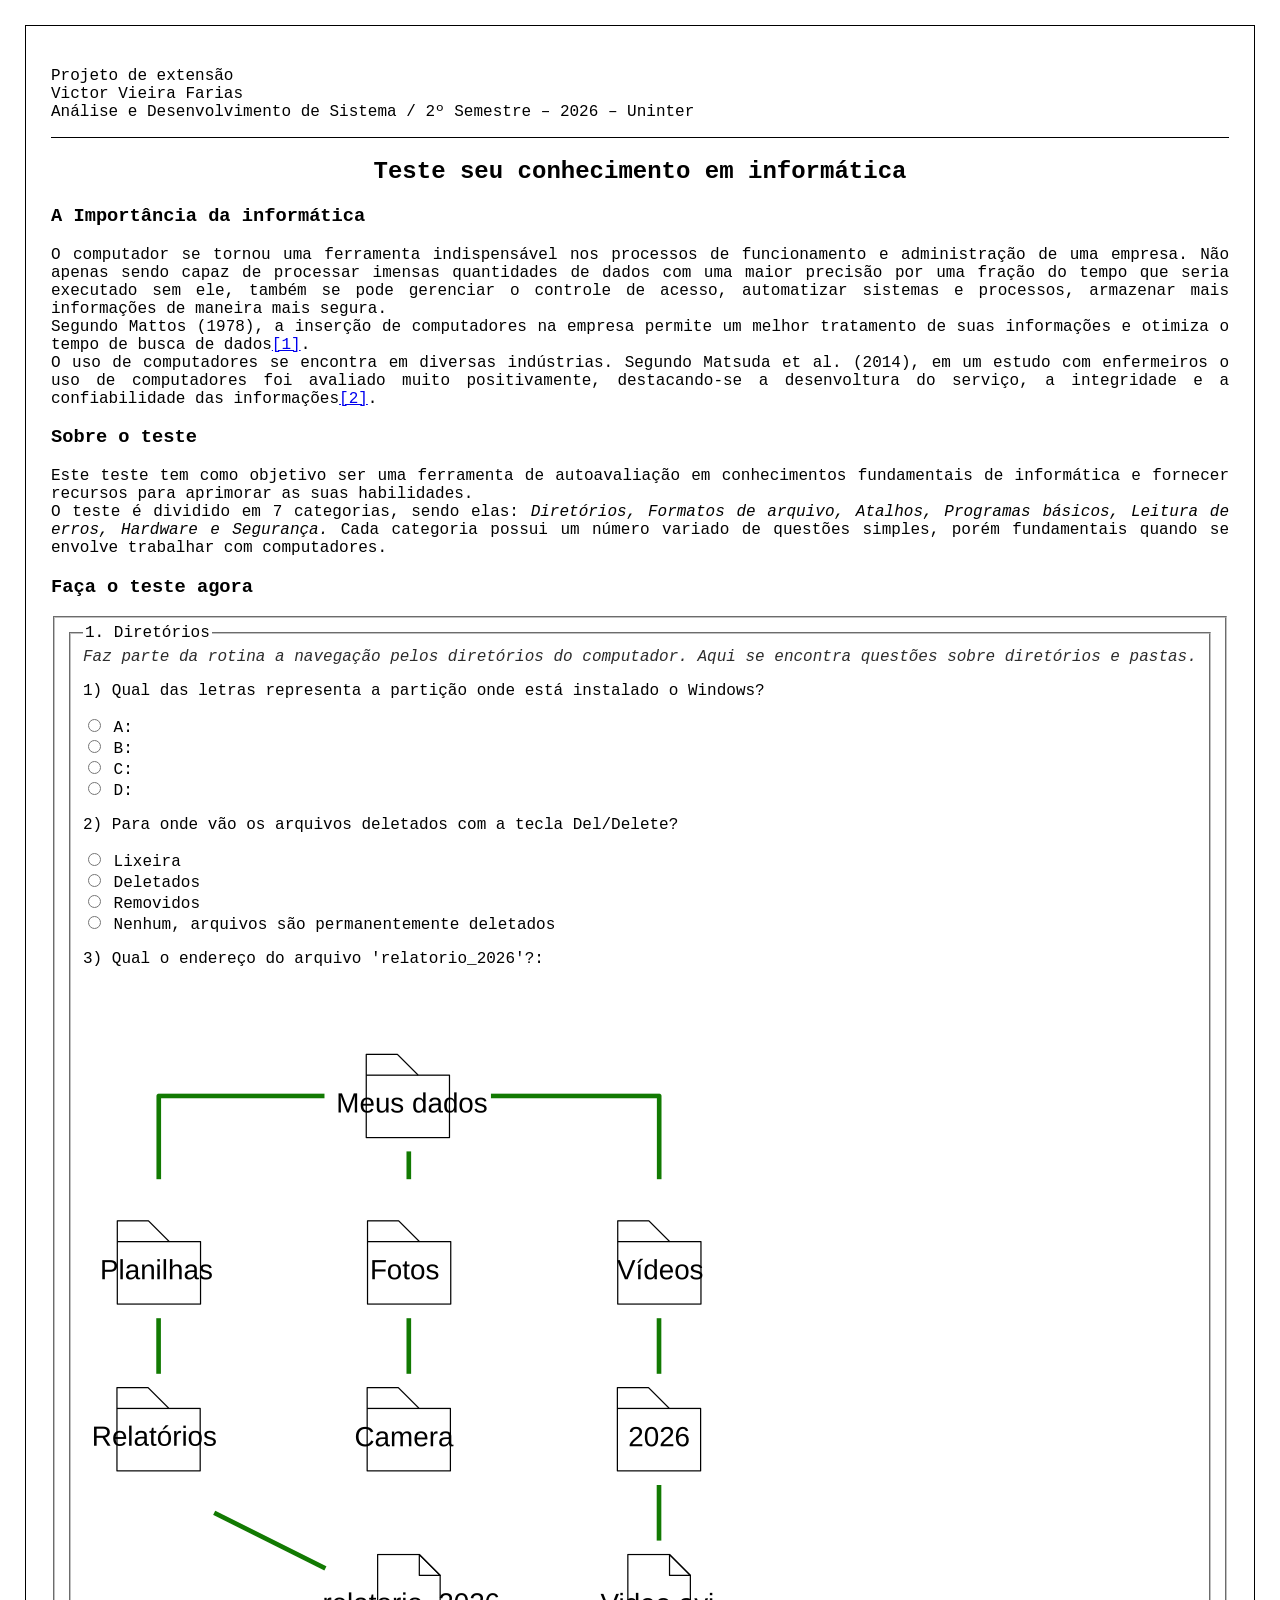
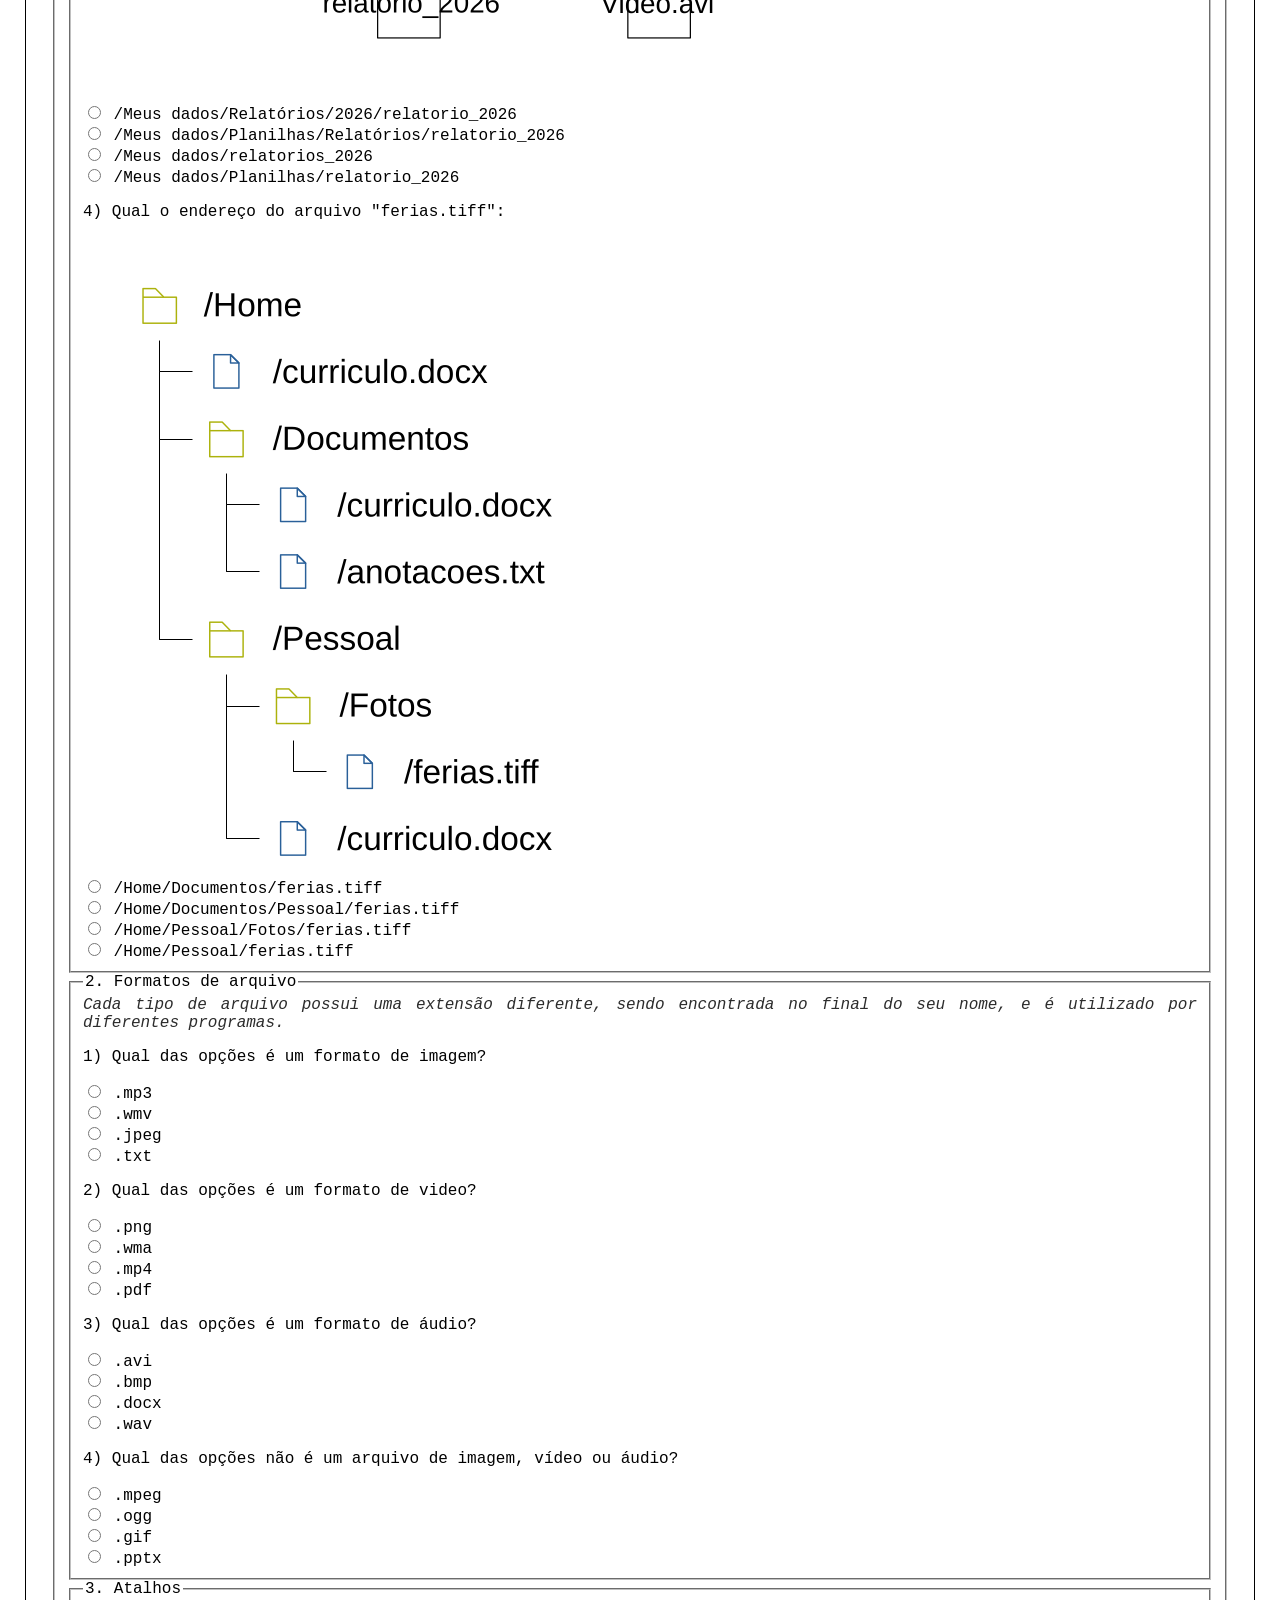
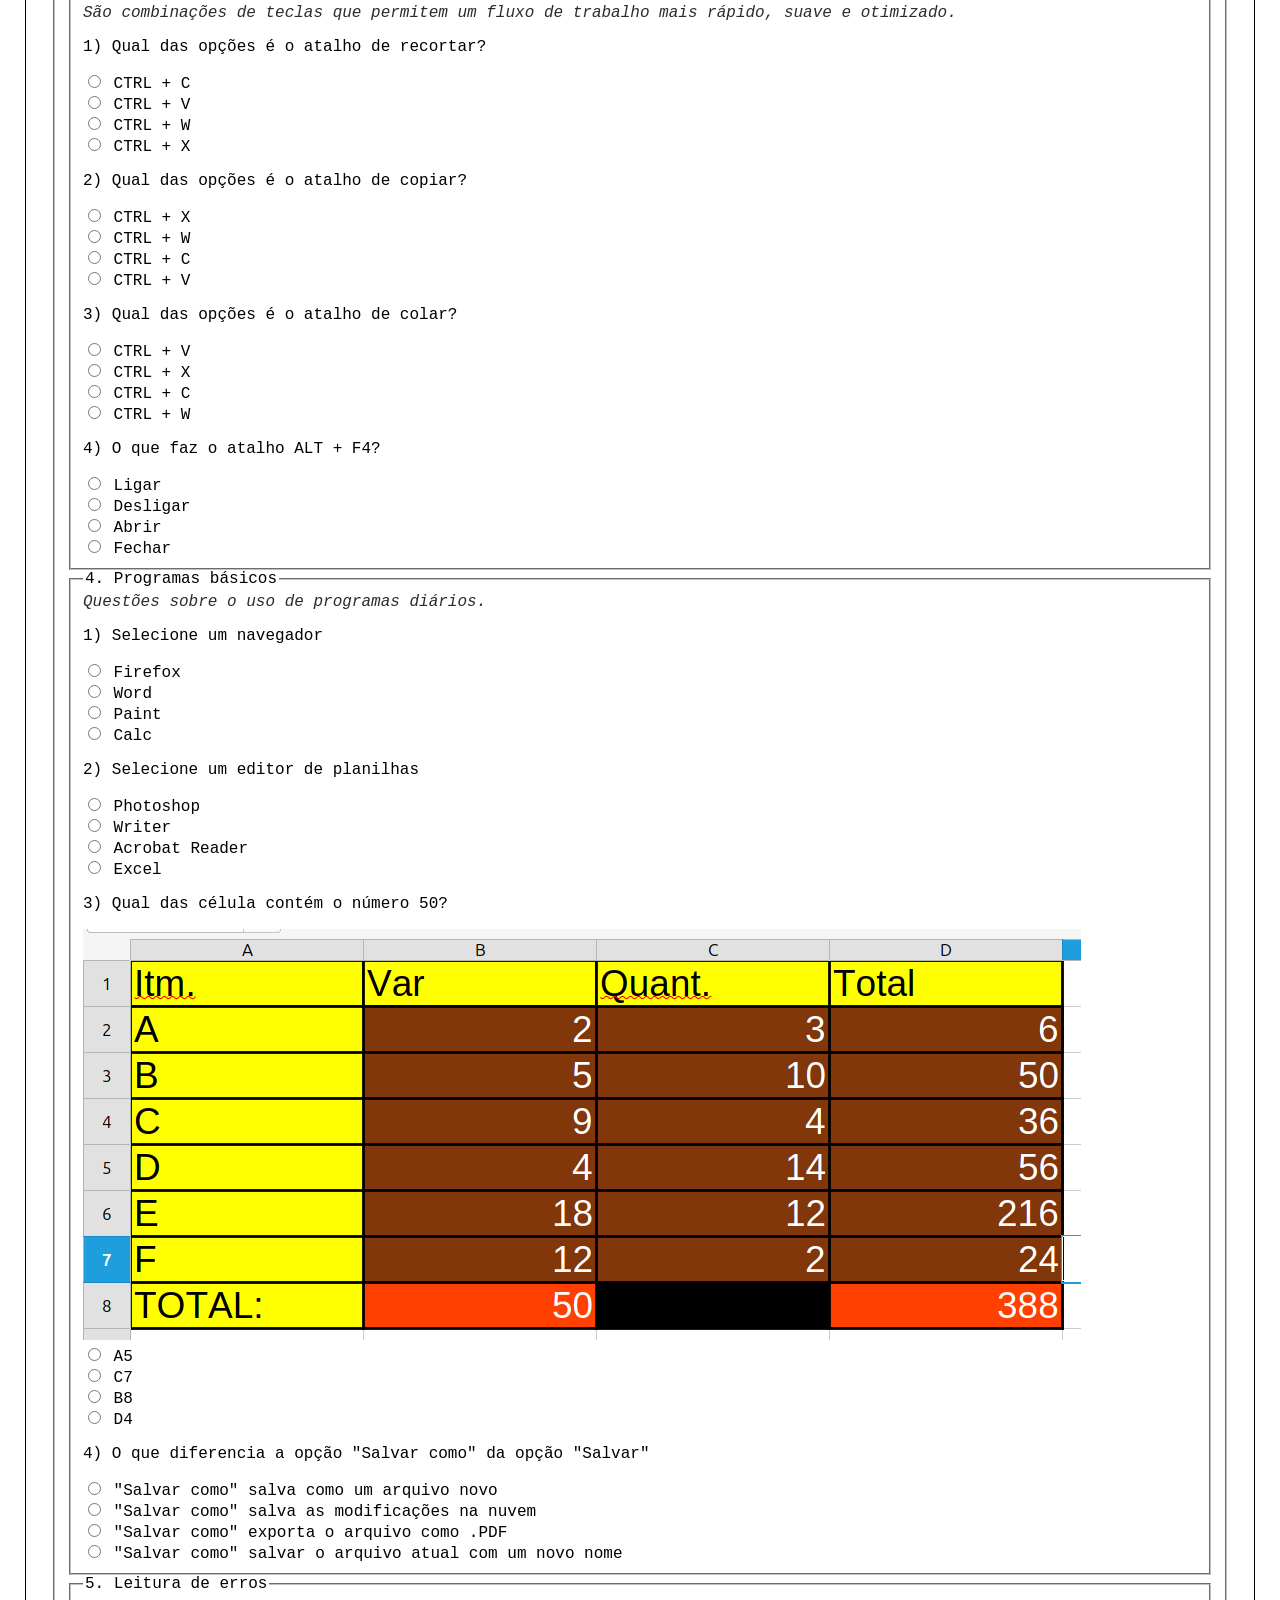
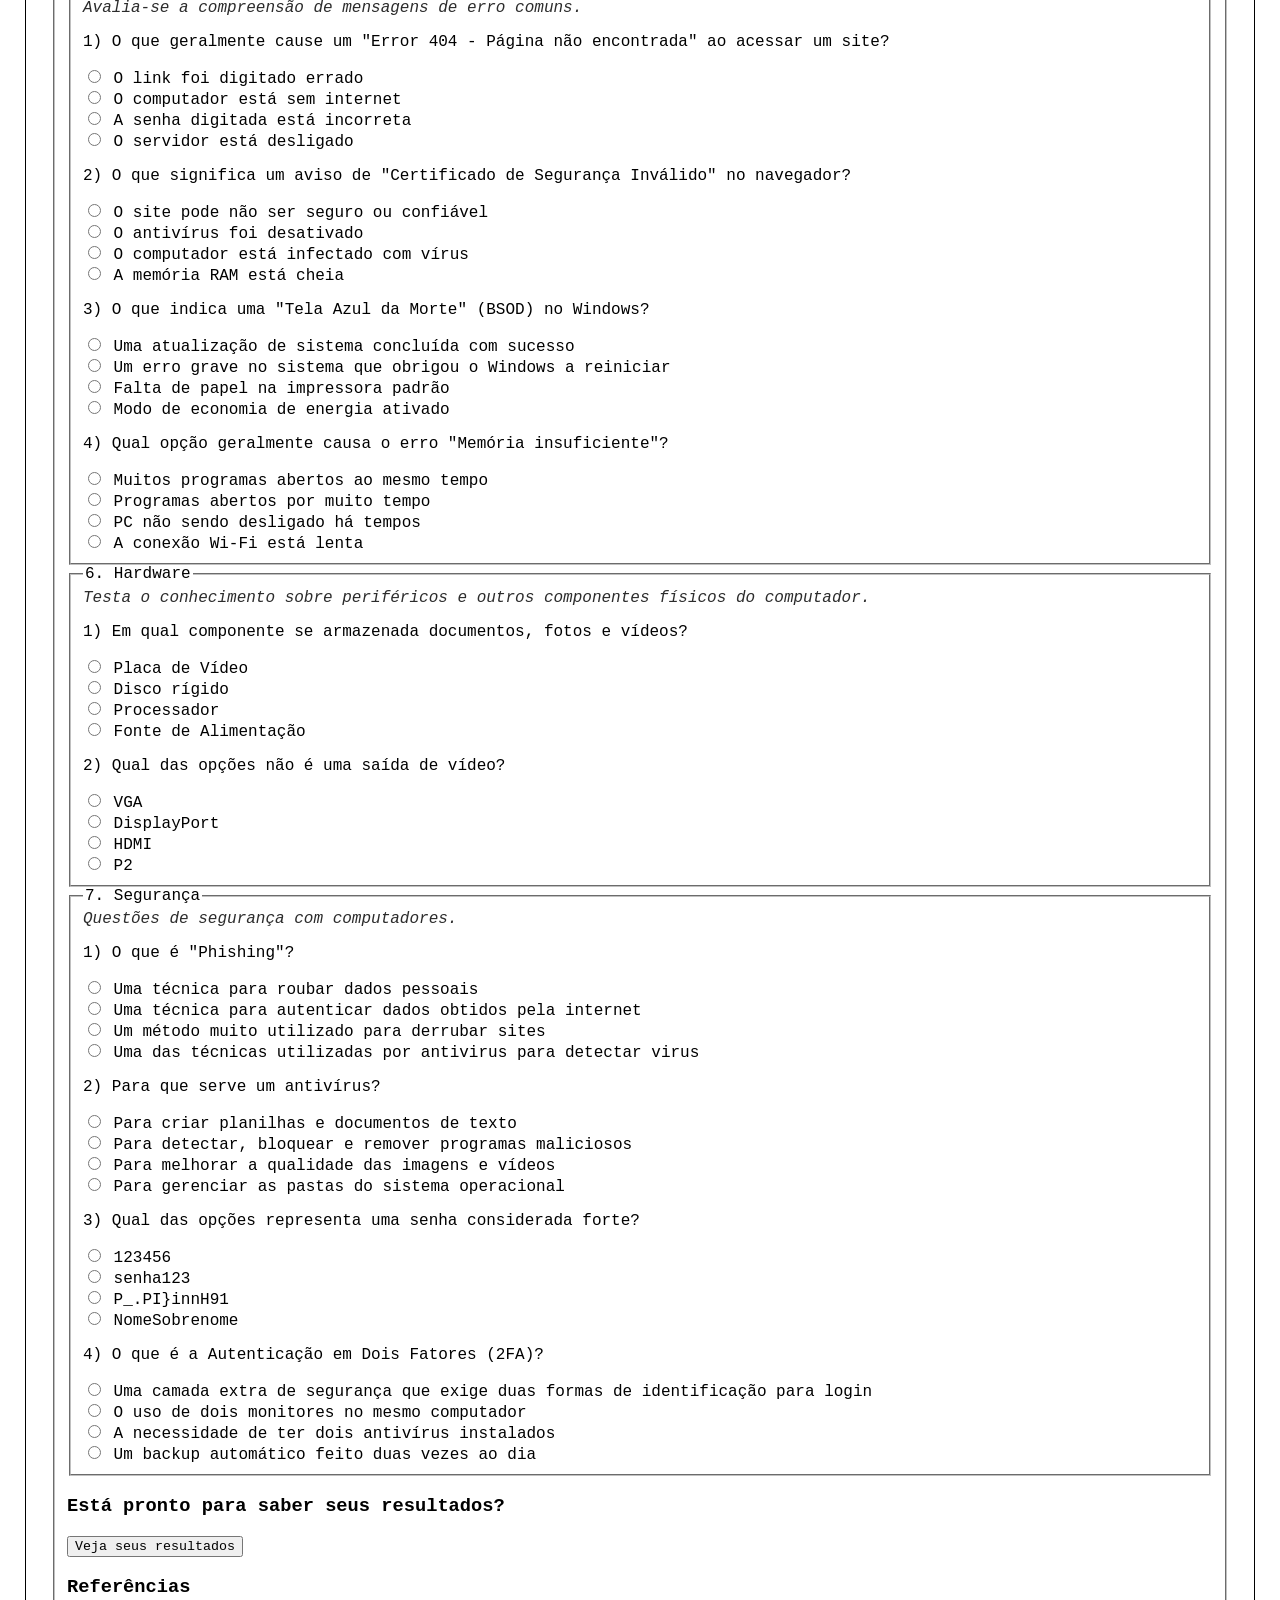
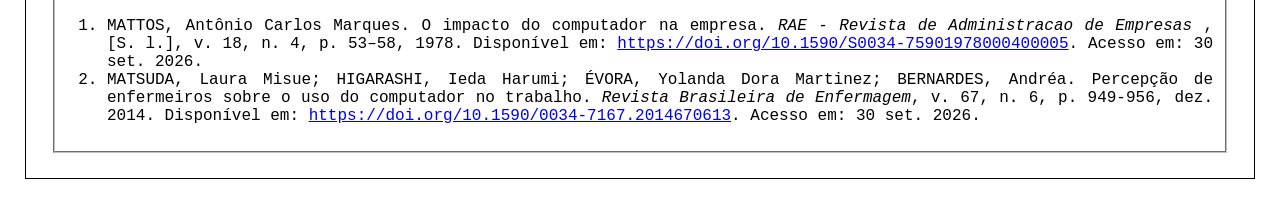
<file: index.html>
<!DOCTYPE html>
<html lang="en">
<head>
    <meta charset="UTF-8">
    <meta name="viewport" content="width=device-width, initial-scale=1.0">
    <title>Projeto de extensão - Teste de informática</title>
    <link rel="stylesheet" href="style.css">

    <script src="script.js" defer></script>
</head>
<body>

    <!--Cabeçalho-->
    <header>
        <p>
        Projeto de extensão<br>
        Victor Vieira Farias<br>
        Análise e Desenvolvimento de Sistema / 2º Semestre – 2026 – Uninter
        </p>
    </header>
    
    <!--Titulo-->
    <title></title>
    <h2>Teste seu conhecimento em informática</h2>
    
    <!--Desenvolvimento - Importância da informática-->
    <h3>A Importância da informática</h3>
    <p>
        O computador se tornou uma ferramenta indispensável nos processos de funcionamento e administração de uma empresa. Não apenas sendo capaz de processar imensas quantidades de dados com uma maior precisão por uma fração do tempo que seria executado sem ele, também se pode gerenciar o controle de acesso, automatizar sistemas e processos, armazenar mais informações de maneira mais segura. 
        <br>Segundo Mattos (1978), a inserção de computadores na empresa permite um melhor tratamento de suas informações e otimiza o tempo de busca de dados<a href="#ref1">[1]</a>. 
        <br>O uso de computadores se encontra em diversas indústrias. Segundo Matsuda et al. (2014), em um estudo com enfermeiros o uso de computadores foi avaliado muito positivamente, destacando-se a desenvoltura do serviço, a integridade e a confiabilidade das informações<a href="#ref2">[2]</a>.
    </p>

    <!--Desenvolvimento - Sobre o teste-->
    <h3>Sobre o teste</h3>
    <p>
        Este teste tem como objetivo ser uma ferramenta de autoavaliação em conhecimentos fundamentais de informática e fornecer recursos para aprimorar as suas habilidades.
		<br>O teste é dividido em 7 categorias, sendo elas: <em>Diretórios, Formatos de arquivo, Atalhos, Programas básicos, Leitura de erros, Hardware e Segurança.</em> Cada categoria possui um número variado de questões simples, porém fundamentais quando se envolve trabalhar com computadores.
    </p>


    <!--Introdução teste-->
    <H3>Faça o teste agora</H3>



    <!--Formulário-->
    <form action="" id="formulario">
    <fieldset class="main-field">

        <fieldset><!--Diretrios-->
            
            <legend>1. Diretórios</legend>
            <span>Faz parte da rotina a navegação pelos diretórios do computador. Aqui se encontra questões sobre diretórios e pastas.</span>
            <div class="questao" id="q1_1">
                <p>1) Qual das letras representa a partição onde está instalado o Windows?</p>
                <div class="alternativas">
                    <input type="radio" name="q1_1" value="q1_1_1">
                    <label for="q1_1">A:</label><br>
                    <input type="radio" name="q1_1" value="q1_1_2">
                    <label for="q1_1">B:</label><br>
                    <input type="radio" name="q1_1" value="q1_1_3">
                    <label for="q1_1">C:</label><br>
                    <input type="radio" name="q1_1" value="q1_1_4">
                    <label for="q1_1">D:</label><br>
                </div>
                
            </div>

            <div class="questao" id="q1_2">
                <p>2) Para onde vão os arquivos deletados com a tecla Del/Delete?</p>
                <div class="alternativas">
                                        <input type="radio" name="q1_2" value="q1_2_1">
                    <label for="q1_2">Lixeira</label><br>
                    <input type="radio" name="q1_2" value="q1_2_2">
                    <label for="q1_2">Deletados</label><br>
                    <input type="radio" name="q1_2" value="q1_2_3">
                    <label for="q1_2">Removidos</label><br>
                    <input type="radio" name="q1_2" value="q1_2_4">
                    <label for="q1_2">Nenhum, arquivos são permanentemente deletados</label>

                </div>
            </div>

            <div class="questao" id="q1_3">
                <p>3) Qual o endereço do arquivo 'relatorio_2026'?:</p>
                <img src="Imagens/Selection_001.png"><br>
                <div class="alternativas">
                                        <input type="radio" name="q1_3" value="q1_3_1">
                    <label for="q1_3">/Meus dados/Relatórios/2026/relatorio_2026</label><br>
                    <input type="radio" name="q1_3" value="q1_3_2">
                    <label for="q1_3">/Meus dados/Planilhas/Relatórios/relatorio_2026</label><br>
                    <input type="radio" name="q1_3" value="q1_3_3">
                    <label for="q1_3">/Meus dados/relatorios_2026</label><br>
                    <input type="radio" name="q1_3" value="q1_3_4">
                    <label for="q1_3">/Meus dados/Planilhas/relatorio_2026</label><br>

                </div>
             </div>
             
             <div class="questao" id="q1_4">
                <p>4) Qual o endereço do arquivo "ferias.tiff":</p>
                <img src="Imagens/Selection_002.png"><br>
                <div class="alternativas">
                                    <input type="radio" name="q1_4" value="q1_4_1">
                <label for="q1_4">/Home/Documentos/ferias.tiff</label><br>
                <input type="radio" name="q1_4" value="q1_4_2">
                <label for="q1_4">/Home/Documentos/Pessoal/ferias.tiff</label><br>
                <input type="radio" name="q1_4" value="q1_4_3">
                <label for="q1_4">/Home/Pessoal/Fotos/ferias.tiff</label><br>
                <input type="radio" name="q1_4" value="q1_4_4">
                <label for="q1_4">/Home/Pessoal/ferias.tiff</label><br>

                </div>
             </div>

            <!--Fim Diretórios-->
        </fieldset>
        
        <fieldset> <!--Formatos de arquivo-->
            <legend>2. Formatos de arquivo</legend>
            <span>Cada tipo de arquivo possui uma extensão diferente, sendo encontrada no final do seu nome, e é utilizado por diferentes programas.</span>
            <div class="questao" id="q2_1">
                <p>1) Qual das opções é um formato de imagem?</p>
                <div class="alternativas">
                    <input type="radio" name="q2_1" value="q2_1_1">
                    <label for="q2_1">.mp3</label><br>
                    <input type="radio" name="q2_1" value="q2_1_2">
                    <label for="q2_1">.wmv</label><br>
                    <input type="radio" name="q2_1" value="q2_1_3">
                    <label for="q2_1">.jpeg</label><br>
                    <input type="radio" name="q2_1" value="q2_1_4">
                    <label for="q2_1">.txt</label><br>
                </div>
            </div>

            <div class="questao" id="q2_2">
                <p>2) Qual das opções é um formato de video?</p>
                <div class="alternativas">
                    <input type="radio" name="q2_2" value="q2_2_1">
                    <label for="q2_2">.png</label><br>
                    <input type="radio" name="q2_2" value="q2_2_2">
                    <label for="q2_2">.wma</label><br>
                    <input type="radio" name="q2_2" value="q2_2_3">
                    <label for="q2_2">.mp4</label><br>
                    <input type="radio" name="q2_2" value="q2_2_4">
                    <label for="q2_2">.pdf</label><br>
                </div>
            </div>
            
            <div class="questao" id="q2_3">
                <p>3) Qual das opções é um formato de áudio?</p>
                <div class="alternativas">

                    <input type="radio" name="q2_3" value="q2_3_1">
                    <label for="q2_3">.avi</label><br>
                    <input type="radio" name="q2_3" value="q2_3_2">
                    <label for="q2_3">.bmp</label><br>
                    <input type="radio" name="q2_3" value="q2_3_3">
                    <label for="q2_3">.docx</label><br>
                    <input type="radio" name="q2_3" value="q2_3_4">
                    <label for="q2_3">.wav</label><br>


                </div>
            </div>
            
            <div class="questao" id="q2_4">
                <p>4) Qual das opções não é um arquivo de imagem, vídeo ou áudio?</p>
                <div class="alternativas">
                    <input type="radio" name="q2_4" value="q2_4_1">
                    <label for="q2_4">.mpeg</label><br>
                    <input type="radio" name="q2_4" value="q2_4_2">
                    <label for="q2_4">.ogg</label><br>
                    <input type="radio" name="q2_4" value="q2_4_3">
                    <label for="q2_4">.gif</label><br>
                    <input type="radio" name="q2_4" value="q2_4_4"> 
                    <label for="q2_4">.pptx</label><br>
                </div>
            </div>
            
        </fieldset>

        <fieldset> <!--Atalhos-->
            <legend>3. Atalhos</legend>
            <span>São combinações de teclas que permitem um fluxo de trabalho mais rápido, suave e otimizado.</span>
            <div class="questao" id="q3_1">
                <p>1) Qual das opções é o atalho de recortar?</p>
                <div class="alternativas">
                    <input type="radio" name="q3_1" value="q3_1_1">
                    <label for="q3_1">CTRL + C</label><br>
                    <input type="radio" name="q3_1" value="q3_1_2">
                    <label for="q3_1">CTRL + V</label><br>
                    <input type="radio" name="q3_1" value="q3_1_3">
                    <label for="q3_1">CTRL + W</label><br>
                    <input type="radio" name="q3_1" value="q3_1_4">
                    <label for="q3_1">CTRL + X</label><br>
                </div>
            </div>

            <div class="questao" id="q3_2">
                <p>2) Qual das opções é o atalho de copiar?</p>
                <div class="alternativas">
                    <input type="radio" name="q3_2" value="q3_2_1">
                    <label for="q3_2">CTRL + X</label><br>
                    <input type="radio" name="q3_2" value="q3_2_2">
                    <label for="q3_2">CTRL + W</label><br>
                    <input type="radio" name="q3_2" value="q3_2_3">
                    <label for="q3_2">CTRL + C</label><br>
                    <input type="radio" name="q3_2" value="q3_2_4">
                    <label for="q3_2">CTRL + V</label><br>
                </div>
            </div>

            <div class="questao" id="q3_3">
                <p>3) Qual das opções é o atalho de colar?</p>
                <div class="alternativas">
                    <input type="radio" name="q3_3" value="q3_3_1">
                    <label for="q3_3">CTRL + V</label><br>
                    <input type="radio" name="q3_3" value="q3_3_2">
                    <label for="q3_3">CTRL + X</label><br>
                    <input type="radio" name="q3_3" value="q3_3_3">
                    <label for="q3_3">CTRL + C</label><br>
                    <input type="radio" name="q3_3" value="q3_3_4">
                    <label for="q3_3">CTRL + W</label><br>
                </div>
            </div>


            <div class="questao" id="q3_4">
                <p>4) O que faz o atalho ALT + F4?</p>
               <div class="alternativas">
                    <input type="radio" name="q3_4" value="q3_4_1">
                    <label for="q3_4">Ligar</label><br>
                    <input type="radio" name="q3_4" value="q3_4_2">
                    <label for="q3_4">Desligar</label><br>
                    <input type="radio" name="q3_4" value="q3_4_3">
                    <label for="q3_4">Abrir</label><br>
                    <input type="radio" name="q3_4" value="q3_4_4">
                    <label for="q3_4">Fechar</label><br>
               </div>
            </div>


        </fieldset>

        <fieldset> <!--Programas básicos-->
            <legend>4. Programas básicos</legend>
            <span>Questões sobre o uso de programas diários.</span>
            <div class="questao" id="q4_1">
                <p>1) Selecione um navegador</p>
                <div class="alternativas">
                    <input type="radio" name="q4_1" value="q4_1_1">
                    <label for="q4_1">Firefox</label><br>
                    <input type="radio" name="q4_1" value="q4_1_2">
                    <label for="q4_1">Word</label><br>
                    <input type="radio" name="q4_1" value="q4_1_3">
                    <label for="q4_1">Paint</label><br>
                    <input type="radio" name="q4_1" value="q4_1_4">
                    <label for="q4_1">Calc</label><br>
                </div>
            </div>

            <div class="questao" id="q4_2">
                <p>2) Selecione um editor de planilhas</p>
                <div class="alternativas">
                    <input type="radio" name="q4_2" value="q4_2_1">
                    <label for="q4_2">Photoshop</label><br>
                    <input type="radio" name="q4_2" value="q4_2_2">
                    <label for="q4_2">Writer</label><br>
                    <input type="radio" name="q4_2" value="q4_2_3">
                    <label for="q4_2">Acrobat Reader</label><br>
                    <input type="radio" name="q4_2" value="q4_2_4">
                    <label for="q4_2">Excel</label><br>
                </div>
            </div>

            <div class="questao" id="q4_3">
                <p>3) Qual das célula contém o número 50?</p>
                <img src="Imagens/Selection_003.png"><br>
                <div class="alternativas">
                    <input type="radio" name="q4_3" value="q4_3_1">
                    <label for="q4_3">A5</label><br>
                    <input type="radio" name="q4_3" value="q4_3_2">
                    <label for="q4_3">C7</label><br>
                    <input type="radio" name="q4_3"value="q4_3_3"> 
                    <label for="q4_3">B8</label><br>
                    <input type="radio" name="q4_3" value="q4_3_4">
                    <label for="q4_3">D4</label><br>
                </div>
            </div>

            
            <div class="questao" id="q4_4">
                <p>4) O que diferencia a opção "Salvar como" da opção "Salvar"</p>
                <div class="alternativas">
                    <input type="radio" name="q4_4" value="q4_4_1">
                    <label for="q4_4">"Salvar como" salva como um arquivo novo</label><br>
                    <input type="radio" name="q4_4" value="q4_4_2">
                    <label for="q4_4">"Salvar como" salva as modificações na nuvem</label><br>
                    <input type="radio" name="q4_4" value="q4_4_3">
                    <label for="q4_4">"Salvar como" exporta o arquivo como .PDF</label><br>
                    <input type="radio" name="q4_4" value="q4_4_4">
                    <label for="q4_4">"Salvar como" salvar o arquivo atual com um novo nome</label><br>
                </div>
            </div>

            
        </fieldset>

        <fieldset> <!--Leitura de erros-->
            <legend>5. Leitura de erros</legend>
            <span>Avalia-se a compreensão de mensagens de erro comuns.</span>
            <div class="questao" id="q5_1">
                <p>1) O que geralmente cause um "Error 404 - Página não encontrada" ao acessar um site?</p>
                <div class="alternativas">
                    <input type="radio" name="q5_1" value="q5_1_1">
                    <label for="q5_1">O link foi digitado errado</label><br>
                    <input type="radio" name="q5_1" value="q5_1_2">
                    <label for="q5_1">O computador está sem internet</label><br>
                    <input type="radio" name="q5_1" value="q5_1_3">
                    <label for="q5_1">A senha digitada está incorreta</label><br>
                    <input type="radio" name="q5_1" value="q5_1_4">
                    <label for="q5_1">O servidor está desligado</label><br>
                </div>
            </div>

            <div class="questao" id="q5_2">
                <p>2) O que significa um aviso de "Certificado de Segurança Inválido" no navegador?</p>
                <div class="alternativas">
                                        <input type="radio" name="q5_2" value="q5_2_1">
                    <label for="q5_2">O site pode não ser seguro ou confiável</label><br>
                    <input type="radio" name="q5_2" value="q5_2_2">
                    <label for="q5_2">O antivírus foi desativado</label><br>
                    <input type="radio" name="q5_2" value="q5_2_3">
                    <label for="q5_2">O computador está infectado com vírus</label><br>
                    <input type="radio" name="q5_2" value="q5_2_4">
                    <label for="q5_2">A memória RAM está cheia</label><br>

                </div>
            </div>

            <div class="questao" id="q5_3">
                <p>3) O que indica uma "Tela Azul da Morte" (BSOD) no Windows?</p>
                <div class="alternativas">
                    <input type="radio" name="q5_3" value="q5_3_1">
                    <label for="q5_3">Uma atualização de sistema concluída com sucesso</label><br>
                    <input type="radio" name="q5_3" value="q5_3_2">
                    <label for="q5_3">Um erro grave no sistema que obrigou o Windows a reiniciar</label><br>
                    <input type="radio" name="q5_3" value="q5_3_3">
                    <label for="q5_3">Falta de papel na impressora padrão</label><br>
                    <input type="radio" name="q5_3" value="q5_3_4">
                    <label for="q5_3">Modo de economia de energia ativado</label><br>
                </div>
            </div>

            <div class="questao" id="q5_4">
                <p>4) Qual opção geralmente causa o erro "Memória insuficiente"?</p>
                <div class="alternativas">
                    <input type="radio" name="q5_4" value="q5_4_1">
                    <label for="q5_4">Muitos programas abertos ao mesmo tempo</label><br>
                    <input type="radio" name="q5_4" value="q5_4_2">
                    <label for="q5_4">Programas abertos por muito tempo</label><br>
                    <input type="radio" name="q5_4" value="q5_4_3">
                    <label for="q5_4">PC não sendo desligado há tempos</label><br>
                    <input type="radio" name="q5_4" value="q5_4_4">
                    <label for="q5_4">A conexão Wi-Fi está lenta</label><br>
                </div>
            </div>
        </fieldset>

        <fieldset> <!--Hardware-->
            <legend>6. Hardware</legend>
            <span>Testa o conhecimento sobre periféricos e outros componentes físicos do computador.</span>
            <div class="questao" id="q6_1">
                <p>1) Em qual componente se armazenada documentos, fotos e vídeos?</p>
                <div class="alternativas">
                    <input type="radio" name="q6_1" value="q6_1_1">
                    <label for="q6_1">Placa de Vídeo</label><br>
                    <input type="radio" name="q6_1" value="q6_1_2">
                    <label for="q6_1">Disco rígido</label><br>
                    <input type="radio" name="q6_1" value="q6_1_3">
                    <label for="q6_1">Processador</label><br>
                    <input type="radio" name="q6_1" value="q6_1_4">
                    <label for="q6_1">Fonte de Alimentação</label><br>
                </div>
            </div>

            <div class="questao" id="q6_2">
                <p>2) Qual das opções não é uma saída de vídeo?</p>
                <div class="alternativas">
                    <input type="radio" name="q6_2" value="q6_2_1">
                    <label for="q6_2">VGA</label><br>
                    <input type="radio" name="q6_2" value="q6_2_2">
                    <label for="q6_2">DisplayPort</label><br>
                    <input type="radio" name="q6_2" value="q6_2_3">
                    <label for="q6_2">HDMI</label><br>
                    <input type="radio" name="q6_2" value="q6_2_4">
                    <label for="q6_2">P2</label><br>
                </div>
            </div>
        </fieldset>

        <fieldset> <!--Segurança-->
            <legend>7. Segurança</legend>
            <span>Questões de segurança com computadores.</span>
            <div class="questao" id="q7_1">
                <p>1) O que é "Phishing"?</p>
                <div class="alternativas">
                    <input type="radio" name="q7_1" value="q7_1_1">
                    <label for="q7_1">Uma técnica para roubar dados pessoais</label><br>
                    <input type="radio" name="q7_1" value="q7_1_2">
                    <label for="q7_1">Uma técnica para autenticar dados obtidos pela internet</label><br>
                    <input type="radio" name="q7_1" value="q7_1_3">
                    <label for="q7_1">Um método muito utilizado para derrubar sites</label><br>
                    <input type="radio" name="q7_1" value="q7_1_4">
                    <label for="q7_1">Uma das técnicas utilizadas por antivirus para detectar virus</label><br>
                </div>
            </div>

            <div class="questao" id="q7_2">
                <p>2) Para que serve um antivírus?</p>
                <div class="alternativas">
                    <input type="radio" name="q7_2" value="q7_2_1">
                    <label for="q7_2">Para criar planilhas e documentos de texto</label><br>
                    <input type="radio" name="q7_2" value="q7_2_2">
                    <label for="q7_2">Para detectar, bloquear e remover programas maliciosos</label><br>
                    <input type="radio" name="q7_2" value="q7_2_3">
                    <label for="q7_2">Para melhorar a qualidade das imagens e vídeos</label><br>
                    <input type="radio" name="q7_2" value="q7_2_4">
                    <label for="q7_2">Para gerenciar as pastas do sistema operacional</label><br>

                </div>
            </div>

            <div class="questao" id="q7_3">
                <p>3) Qual das opções representa uma senha considerada forte?</p>
                <div class="alternativas">
                    <input type="radio" name="q7_3" value="q7_3_1">
                    <label for="q7_3">123456</label><br>
                    <input type="radio" name="q7_3" value="q7_3_2">
                    <label for="q7_3">senha123</label><br>
                    <input type="radio" name="q7_3" value="q7_3_3">
                    <label for="q7_3">P_.PI}innH91</label><br>
                    <input type="radio" name="q7_3" value="q7_3_4">
                    <label for="q7_3">NomeSobrenome</label><br>
                </div>
            </div>

            <div class="questao" id="q7_4">
                <p>4) O que é a Autenticação em Dois Fatores (2FA)?</p>
                <div class="alternativas">
                    <input type="radio" name="q7_4" value="q7_4_1">
                    <label for="q7_4">Uma camada extra de segurança que exige duas formas de identificação para login</label><br>
                    <input type="radio" name="q7_4" value="q7_4_2">
                    <label for="q7_4">O uso de dois monitores no mesmo computador</label><br>
                    <input type="radio" name="q7_4" value="q7_4_3">
                    <label for="q7_4">A necessidade de ter dois antivírus instalados</label><br>
                    <input type="radio" name="q7_4" value="q7_4_4">
                    <label for="q7_4">Um backup automático feito duas vezes ao dia</label><br>
                </div>
            </div>
        </fieldset>
    </form>

    <!--Veja seus resultados-->
    <h3>Está pronto para saber seus resultados?</h3>
    <button type="button" id="obterResultados" onclick="resultados()">Veja seus resultados</button>
    <p id="resultados" class="minuto"></p>
    <!--Conclusões e indicações-->

    <!--Oferecer recursos de cursos acessiveis de informática-->
    <div class="oferecer" id="oferecer">
        <h3>Gostaria de se aprofundar mais?</h3>
        <p>Dada a Importância de informática no mercado moderno é crucial se manter atualizado
            sobre as ferramentas da computação e como utilizá-las. Conheça alguns cursos livres e gratuitos de informática abaixo:
        </p>
        <ul>
            <li>SENAI Play - <b>Informática Básica na Prática</b> - <a href="https://play.senai.br/curso/informatica-basica-na-pratica">https://play.senai.br/curso/informatica-basica-na-pratica</a></li>
            <li>Fundação Bradesco - <b>Fundamentos de TI: Software e Hardware</b> - <a href="https://www.ev.org.br/cursos/fundamentos-de-ti-hardware-e-software">https://www.ev.org.br/cursos/fundamentos-de-ti-hardware-e-software</a></li>
        </ul>
    </div>
    
    <!--Referências-->
    <h3>Referências</h3>
    <footer>
        <ol>           
            <li id="ref1">MATTOS, Antônio Carlos Marques. O impacto do computador na empresa. <em>RAE - Revista de Administracao de Empresas</em> , [S. l.], v. 18, n. 4, p. 53–58, 1978. Disponível em: <a href="https://doi.org/10.1590/S0034-75901978000400005">https://doi.org/10.1590/S0034-75901978000400005</a>. Acesso em: 30 set. 2026.</li>
            <li id="ref2">MATSUDA, Laura Misue; HIGARASHI, Ieda Harumi; ÉVORA, Yolanda Dora Martinez; BERNARDES, Andréa. Percepção de enfermeiros sobre o uso do computador no trabalho. <em>Revista Brasileira de Enfermagem</em>, v. 67, n. 6, p. 949-956, dez. 2014. Disponível em: <a href="https://doi.org/10.1590/0034-7167.2014670613">https://doi.org/10.1590/0034-7167.2014670613</a>. Acesso em: 30 set. 2026.</li>
        </ol>
    </footer>
</body>
</html>
</file>
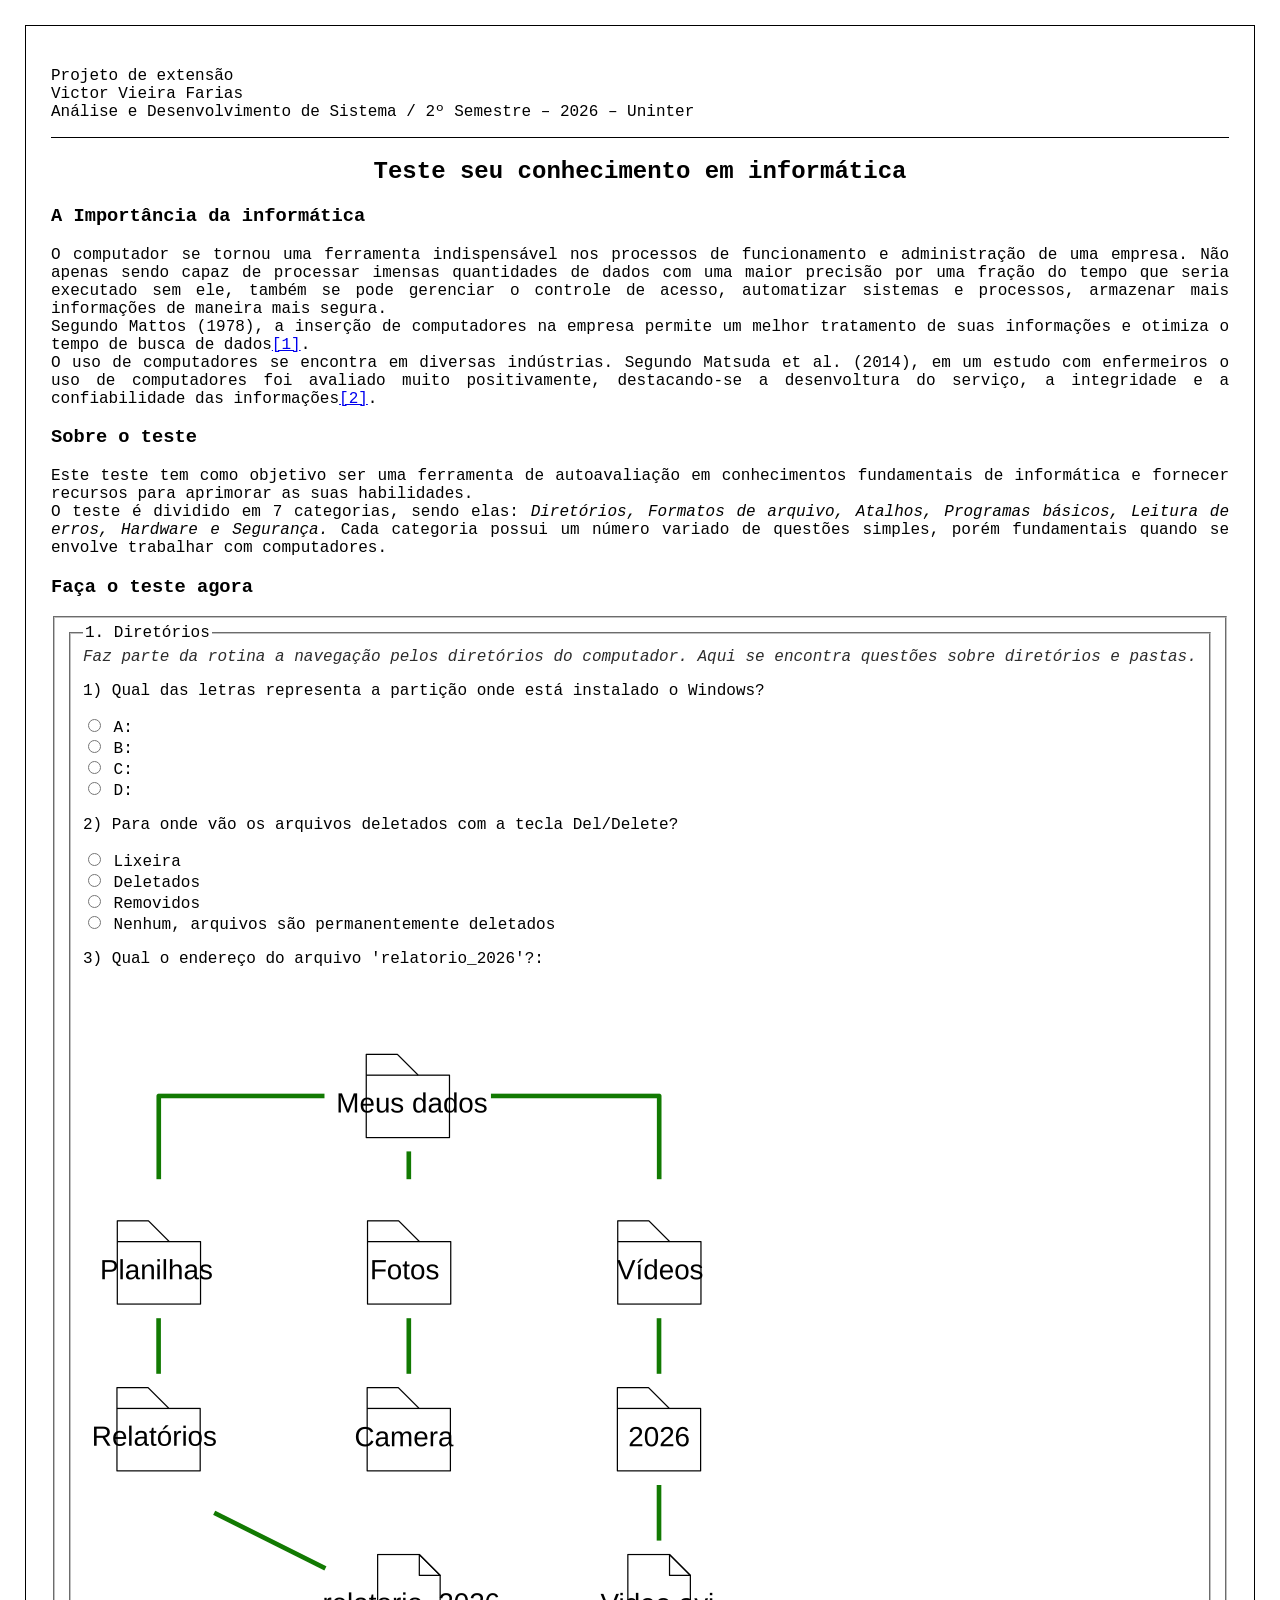
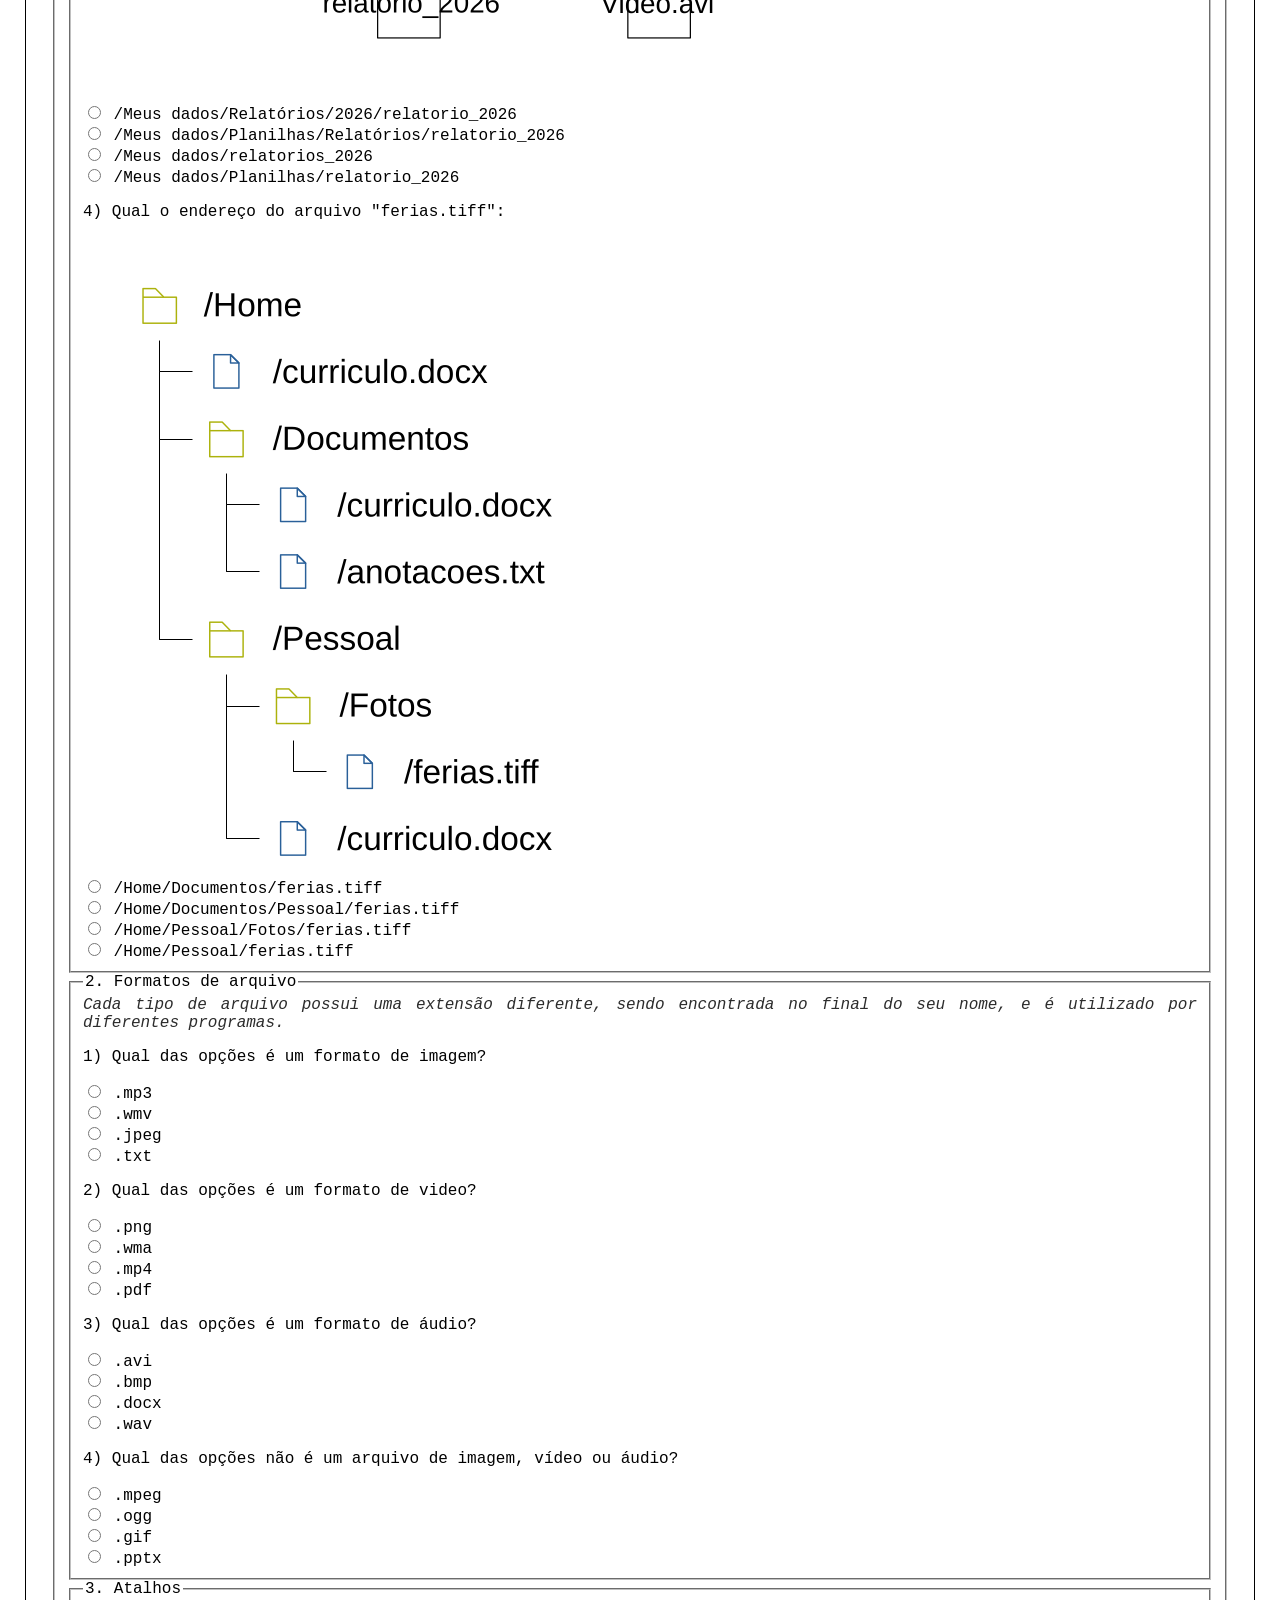
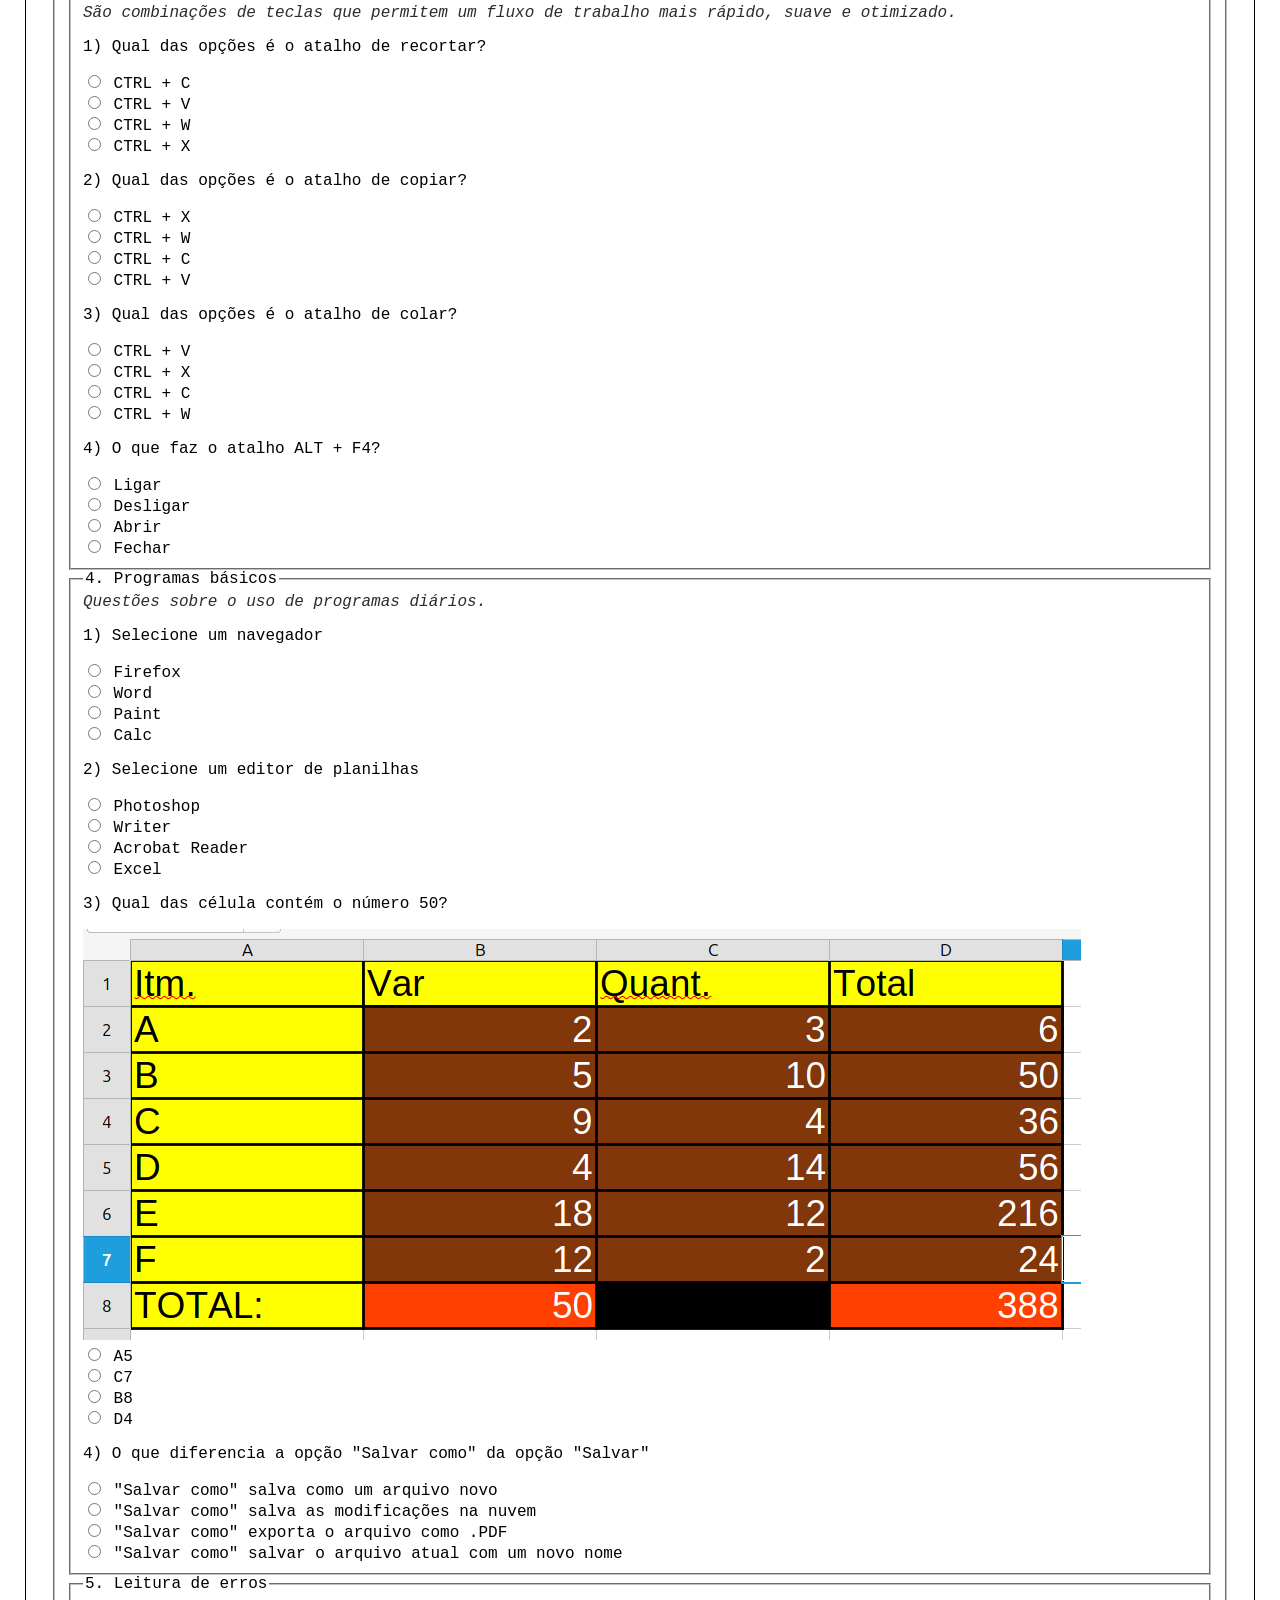
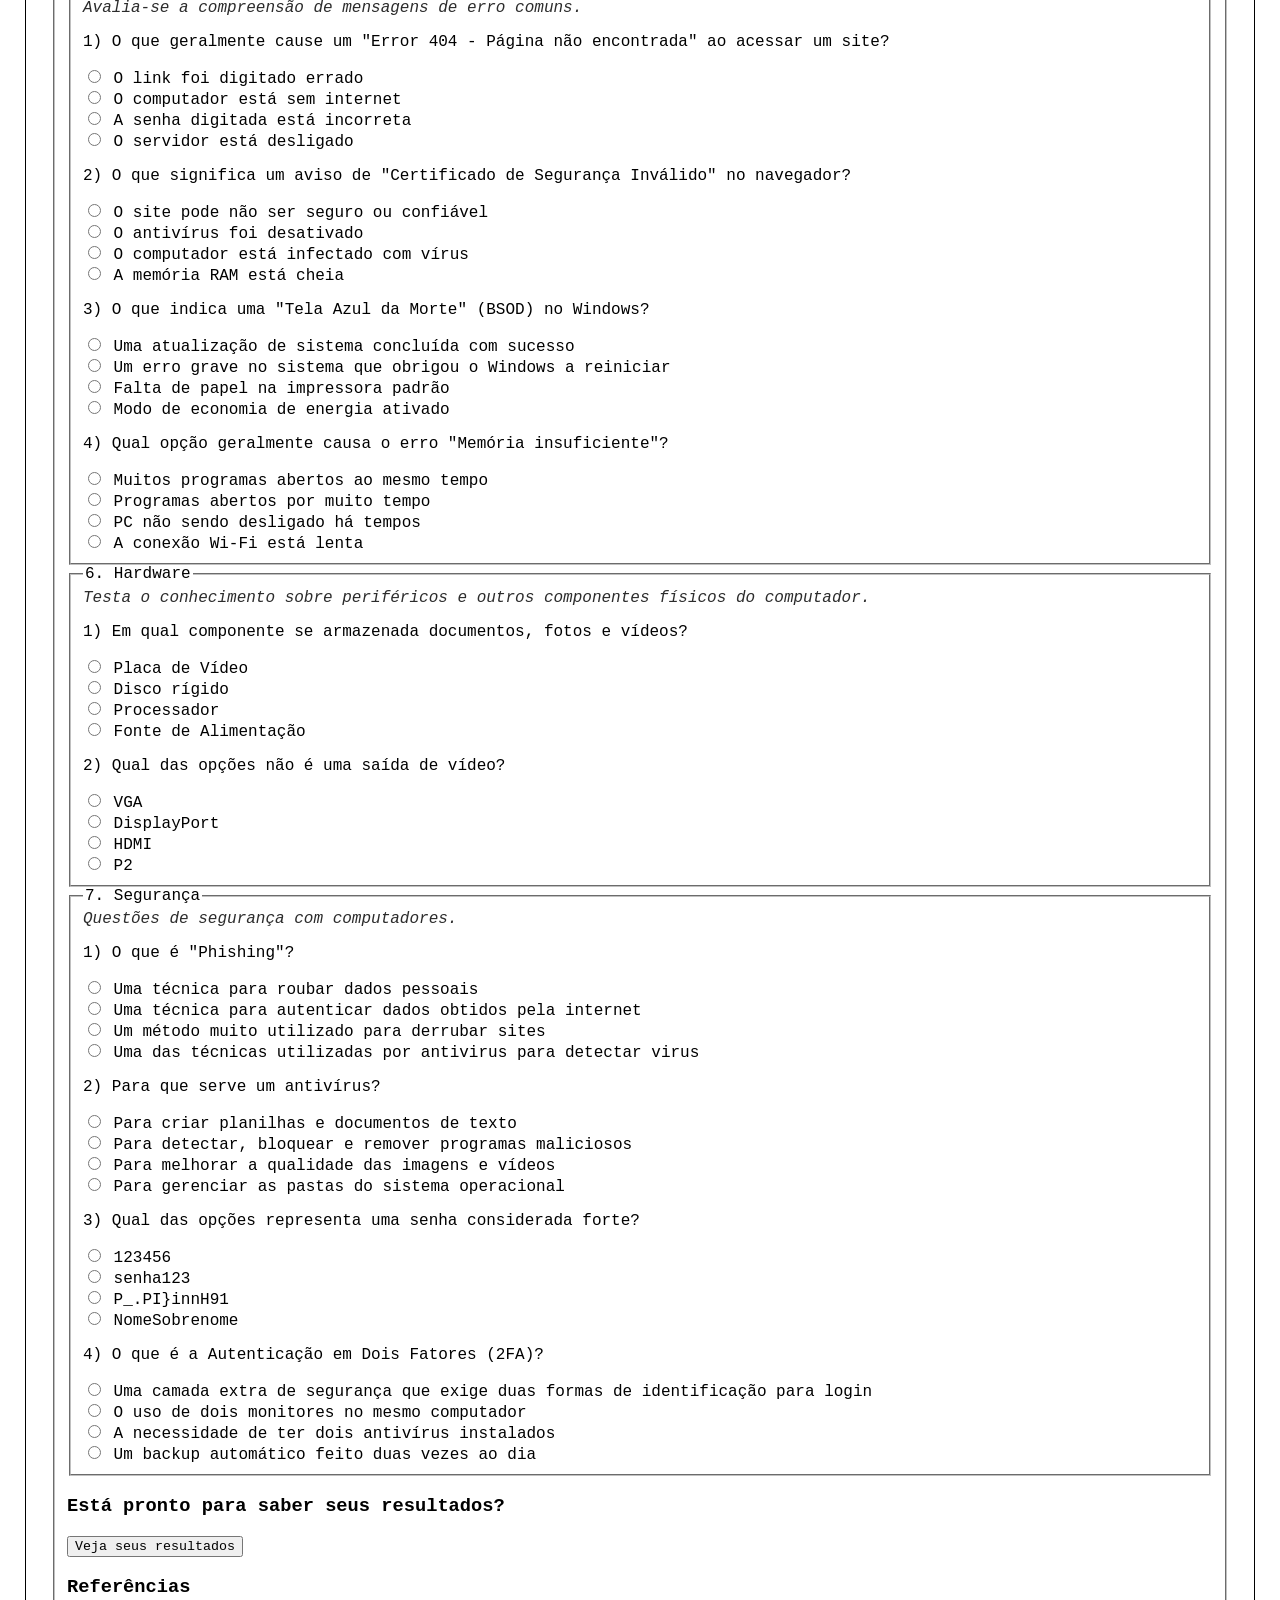
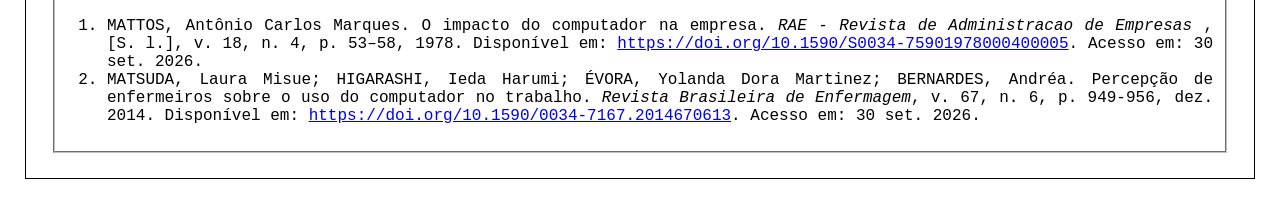
<file: main.html>
<!DOCTYPE html>
<html lang="en">
<head>
    <meta charset="UTF-8">
    <meta name="viewport" content="width=device-width, initial-scale=1.0">
    <title>Projeto de extensão - Teste de informática</title>
    <link rel="stylesheet" href="style.css">

    <script src="script.js" defer></script>
</head>
<body>

    <!--Cabeçalho-->
    <header>
        <p>
        Projeto de extensão<br>
        Victor Vieira Farias<br>
        Análise e Desenvolvimento de Sistema / 2º Semestre – 2026 – Uninter
        </p>
    </header>
    
    <!--Titulo-->
    <title></title>
    <h2>Teste seu conhecimento em informática</h2>
    
    <!--Desenvolvimento - Importância da informática-->
    <h3>A Importância da informática</h3>
    <p>
        O computador se tornou uma ferramenta indispensável nos processos de funcionamento e administração de uma empresa. Não apenas sendo capaz de processar imensas quantidades de dados com uma maior precisão por uma fração do tempo que seria executado sem ele, também se pode gerenciar o controle de acesso, automatizar sistemas e processos, armazenar mais informações de maneira mais segura. 
        <br>Segundo Mattos (1978), a inserção de computadores na empresa permite um melhor tratamento de suas informações e otimiza o tempo de busca de dados<a href="#ref1">[1]</a>. 
        <br>O uso de computadores se encontra em diversas indústrias. Segundo Matsuda et al. (2014), em um estudo com enfermeiros o uso de computadores foi avaliado muito positivamente, destacando-se a desenvoltura do serviço, a integridade e a confiabilidade das informações<a href="#ref2">[2]</a>.
    </p>

    <!--Desenvolvimento - Sobre o teste-->
    <h3>Sobre o teste</h3>
    <p>
        Este teste tem como objetivo ser uma ferramenta de autoavaliação em conhecimentos fundamentais de informática e fornecer recursos para aprimorar as suas habilidades.
		<br>O teste é dividido em 7 categorias, sendo elas: <em>Diretórios, Formatos de arquivo, Atalhos, Programas básicos, Leitura de erros, Hardware e Segurança.</em> Cada categoria possui um número variado de questões simples, porém fundamentais quando se envolve trabalhar com computadores.
    </p>


    <!--Introdução teste-->
    <H3>Faça o teste agora</H3>



    <!--Formulário-->
    <form action="" id="formulario">
    <fieldset class="main-field">

        <fieldset><!--Diretrios-->
            
            <legend>1. Diretórios</legend>
            <span>Faz parte da rotina a navegação pelos diretórios do computador. Aqui se encontra questões sobre diretórios e pastas.</span>
            <div class="questao" id="q1_1">
                <p>1) Qual das letras representa a partição onde está instalado o Windows?</p>
                <div class="alternativas">
                    <input type="radio" name="q1_1" value="q1_1_1">
                    <label for="q1_1">A:</label><br>
                    <input type="radio" name="q1_1" value="q1_1_2">
                    <label for="q1_1">B:</label><br>
                    <input type="radio" name="q1_1" value="q1_1_3">
                    <label for="q1_1">C:</label><br>
                    <input type="radio" name="q1_1" value="q1_1_4">
                    <label for="q1_1">D:</label><br>
                </div>
                
            </div>

            <div class="questao" id="q1_2">
                <p>2) Para onde vão os arquivos deletados com a tecla Del/Delete?</p>
                <div class="alternativas">
                                        <input type="radio" name="q1_2" value="q1_2_1">
                    <label for="q1_2">Lixeira</label><br>
                    <input type="radio" name="q1_2" value="q1_2_2">
                    <label for="q1_2">Deletados</label><br>
                    <input type="radio" name="q1_2" value="q1_2_3">
                    <label for="q1_2">Removidos</label><br>
                    <input type="radio" name="q1_2" value="q1_2_4">
                    <label for="q1_2">Nenhum, arquivos são permanentemente deletados</label>

                </div>
            </div>

            <div class="questao" id="q1_3">
                <p>3) Qual o endereço do arquivo 'relatorio_2026'?:</p>
                <img src="Imagens/Selection_001.png"><br>
                <div class="alternativas">
                                        <input type="radio" name="q1_3" value="q1_3_1">
                    <label for="q1_3">/Meus dados/Relatórios/2026/relatorio_2026</label><br>
                    <input type="radio" name="q1_3" value="q1_3_2">
                    <label for="q1_3">/Meus dados/Planilhas/Relatórios/relatorio_2026</label><br>
                    <input type="radio" name="q1_3" value="q1_3_3">
                    <label for="q1_3">/Meus dados/relatorios_2026</label><br>
                    <input type="radio" name="q1_3" value="q1_3_4">
                    <label for="q1_3">/Meus dados/Planilhas/relatorio_2026</label><br>

                </div>
             </div>
             
             <div class="questao" id="q1_4">
                <p>4) Qual o endereço do arquivo "ferias.tiff":</p>
                <img src="Imagens/Selection_002.png"><br>
                <div class="alternativas">
                                    <input type="radio" name="q1_4" value="q1_4_1">
                <label for="q1_4">/Home/Documentos/ferias.tiff</label><br>
                <input type="radio" name="q1_4" value="q1_4_2">
                <label for="q1_4">/Home/Documentos/Pessoal/ferias.tiff</label><br>
                <input type="radio" name="q1_4" value="q1_4_3">
                <label for="q1_4">/Home/Pessoal/Fotos/ferias.tiff</label><br>
                <input type="radio" name="q1_4" value="q1_4_4">
                <label for="q1_4">/Home/Pessoal/ferias.tiff</label><br>

                </div>
             </div>

            <!--Fim Diretórios-->
        </fieldset>
        
        <fieldset> <!--Formatos de arquivo-->
            <legend>2. Formatos de arquivo</legend>
            <span>Cada tipo de arquivo possui uma extensão diferente, sendo encontrada no final do seu nome, e é utilizado por diferentes programas.</span>
            <div class="questao" id="q2_1">
                <p>1) Qual das opções é um formato de imagem?</p>
                <div class="alternativas">
                    <input type="radio" name="q2_1" value="q2_1_1">
                    <label for="q2_1">.mp3</label><br>
                    <input type="radio" name="q2_1" value="q2_1_2">
                    <label for="q2_1">.wmv</label><br>
                    <input type="radio" name="q2_1" value="q2_1_3">
                    <label for="q2_1">.jpeg</label><br>
                    <input type="radio" name="q2_1" value="q2_1_4">
                    <label for="q2_1">.txt</label><br>
                </div>
            </div>

            <div class="questao" id="q2_2">
                <p>2) Qual das opções é um formato de video?</p>
                <div class="alternativas">
                    <input type="radio" name="q2_2" value="q2_2_1">
                    <label for="q2_2">.png</label><br>
                    <input type="radio" name="q2_2" value="q2_2_2">
                    <label for="q2_2">.wma</label><br>
                    <input type="radio" name="q2_2" value="q2_2_3">
                    <label for="q2_2">.mp4</label><br>
                    <input type="radio" name="q2_2" value="q2_2_4">
                    <label for="q2_2">.pdf</label><br>
                </div>
            </div>
            
            <div class="questao" id="q2_3">
                <p>3) Qual das opções é um formato de áudio?</p>
                <div class="alternativas">

                    <input type="radio" name="q2_3" value="q2_3_1">
                    <label for="q2_3">.avi</label><br>
                    <input type="radio" name="q2_3" value="q2_3_2">
                    <label for="q2_3">.bmp</label><br>
                    <input type="radio" name="q2_3" value="q2_3_3">
                    <label for="q2_3">.docx</label><br>
                    <input type="radio" name="q2_3" value="q2_3_4">
                    <label for="q2_3">.wav</label><br>


                </div>
            </div>
            
            <div class="questao" id="q2_4">
                <p>4) Qual das opções não é um arquivo de imagem, vídeo ou áudio?</p>
                <div class="alternativas">
                    <input type="radio" name="q2_4" value="q2_4_1">
                    <label for="q2_4">.mpeg</label><br>
                    <input type="radio" name="q2_4" value="q2_4_2">
                    <label for="q2_4">.ogg</label><br>
                    <input type="radio" name="q2_4" value="q2_4_3">
                    <label for="q2_4">.gif</label><br>
                    <input type="radio" name="q2_4" value="q2_4_4"> 
                    <label for="q2_4">.pptx</label><br>
                </div>
            </div>
            
        </fieldset>

        <fieldset> <!--Atalhos-->
            <legend>3. Atalhos</legend>
            <span>São combinações de teclas que permitem um fluxo de trabalho mais rápido, suave e otimizado.</span>
            <div class="questao" id="q3_1">
                <p>1) Qual das opções é o atalho de recortar?</p>
                <div class="alternativas">
                    <input type="radio" name="q3_1" value="q3_1_1">
                    <label for="q3_1">CTRL + C</label><br>
                    <input type="radio" name="q3_1" value="q3_1_2">
                    <label for="q3_1">CTRL + V</label><br>
                    <input type="radio" name="q3_1" value="q3_1_3">
                    <label for="q3_1">CTRL + W</label><br>
                    <input type="radio" name="q3_1" value="q3_1_4">
                    <label for="q3_1">CTRL + X</label><br>
                </div>
            </div>

            <div class="questao" id="q3_2">
                <p>2) Qual das opções é o atalho de copiar?</p>
                <div class="alternativas">
                    <input type="radio" name="q3_2" value="q3_2_1">
                    <label for="q3_2">CTRL + X</label><br>
                    <input type="radio" name="q3_2" value="q3_2_2">
                    <label for="q3_2">CTRL + W</label><br>
                    <input type="radio" name="q3_2" value="q3_2_3">
                    <label for="q3_2">CTRL + C</label><br>
                    <input type="radio" name="q3_2" value="q3_2_4">
                    <label for="q3_2">CTRL + V</label><br>
                </div>
            </div>

            <div class="questao" id="q3_3">
                <p>3) Qual das opções é o atalho de colar?</p>
                <div class="alternativas">
                    <input type="radio" name="q3_3" value="q3_3_1">
                    <label for="q3_3">CTRL + V</label><br>
                    <input type="radio" name="q3_3" value="q3_3_2">
                    <label for="q3_3">CTRL + X</label><br>
                    <input type="radio" name="q3_3" value="q3_3_3">
                    <label for="q3_3">CTRL + C</label><br>
                    <input type="radio" name="q3_3" value="q3_3_4">
                    <label for="q3_3">CTRL + W</label><br>
                </div>
            </div>


            <div class="questao" id="q3_4">
                <p>4) O que faz o atalho ALT + F4?</p>
               <div class="alternativas">
                    <input type="radio" name="q3_4" value="q3_4_1">
                    <label for="q3_4">Ligar</label><br>
                    <input type="radio" name="q3_4" value="q3_4_2">
                    <label for="q3_4">Desligar</label><br>
                    <input type="radio" name="q3_4" value="q3_4_3">
                    <label for="q3_4">Abrir</label><br>
                    <input type="radio" name="q3_4" value="q3_4_4">
                    <label for="q3_4">Fechar</label><br>
               </div>
            </div>


        </fieldset>

        <fieldset> <!--Programas básicos-->
            <legend>4. Programas básicos</legend>
            <span>Questões sobre o uso de programas diários.</span>
            <div class="questao" id="q4_1">
                <p>1) Selecione um navegador</p>
                <div class="alternativas">
                    <input type="radio" name="q4_1" value="q4_1_1">
                    <label for="q4_1">Firefox</label><br>
                    <input type="radio" name="q4_1" value="q4_1_2">
                    <label for="q4_1">Word</label><br>
                    <input type="radio" name="q4_1" value="q4_1_3">
                    <label for="q4_1">Paint</label><br>
                    <input type="radio" name="q4_1" value="q4_1_4">
                    <label for="q4_1">Calc</label><br>
                </div>
            </div>

            <div class="questao" id="q4_2">
                <p>2) Selecione um editor de planilhas</p>
                <div class="alternativas">
                    <input type="radio" name="q4_2" value="q4_2_1">
                    <label for="q4_2">Photoshop</label><br>
                    <input type="radio" name="q4_2" value="q4_2_2">
                    <label for="q4_2">Writer</label><br>
                    <input type="radio" name="q4_2" value="q4_2_3">
                    <label for="q4_2">Acrobat Reader</label><br>
                    <input type="radio" name="q4_2" value="q4_2_4">
                    <label for="q4_2">Excel</label><br>
                </div>
            </div>

            <div class="questao" id="q4_3">
                <p>3) Qual das célula contém o número 50?</p>
                <img src="Imagens/Selection_003.png"><br>
                <div class="alternativas">
                    <input type="radio" name="q4_3" value="q4_3_1">
                    <label for="q4_3">A5</label><br>
                    <input type="radio" name="q4_3" value="q4_3_2">
                    <label for="q4_3">C7</label><br>
                    <input type="radio" name="q4_3"value="q4_3_3"> 
                    <label for="q4_3">B8</label><br>
                    <input type="radio" name="q4_3" value="q4_3_4">
                    <label for="q4_3">D4</label><br>
                </div>
            </div>

            
            <div class="questao" id="q4_4">
                <p>4) O que diferencia a opção "Salvar como" da opção "Salvar"</p>
                <div class="alternativas">
                    <input type="radio" name="q4_4" value="q4_4_1">
                    <label for="q4_4">"Salvar como" salva como um arquivo novo</label><br>
                    <input type="radio" name="q4_4" value="q4_4_2">
                    <label for="q4_4">"Salvar como" salva as modificações na nuvem</label><br>
                    <input type="radio" name="q4_4" value="q4_4_3">
                    <label for="q4_4">"Salvar como" exporta o arquivo como .PDF</label><br>
                    <input type="radio" name="q4_4" value="q4_4_4">
                    <label for="q4_4">"Salvar como" salvar o arquivo atual com um novo nome</label><br>
                </div>
            </div>

            
        </fieldset>

        <fieldset> <!--Leitura de erros-->
            <legend>5. Leitura de erros</legend>
            <span>Avalia-se a compreensão de mensagens de erro comuns.</span>
            <div class="questao" id="q5_1">
                <p>1) O que geralmente cause um "Error 404 - Página não encontrada" ao acessar um site?</p>
                <div class="alternativas">
                    <input type="radio" name="q5_1" value="q5_1_1">
                    <label for="q5_1">O link foi digitado errado</label><br>
                    <input type="radio" name="q5_1" value="q5_1_2">
                    <label for="q5_1">O computador está sem internet</label><br>
                    <input type="radio" name="q5_1" value="q5_1_3">
                    <label for="q5_1">A senha digitada está incorreta</label><br>
                    <input type="radio" name="q5_1" value="q5_1_4">
                    <label for="q5_1">O servidor está desligado</label><br>
                </div>
            </div>

            <div class="questao" id="q5_2">
                <p>2) O que significa um aviso de "Certificado de Segurança Inválido" no navegador?</p>
                <div class="alternativas">
                                        <input type="radio" name="q5_2" value="q5_2_1">
                    <label for="q5_2">O site pode não ser seguro ou confiável</label><br>
                    <input type="radio" name="q5_2" value="q5_2_2">
                    <label for="q5_2">O antivírus foi desativado</label><br>
                    <input type="radio" name="q5_2" value="q5_2_3">
                    <label for="q5_2">O computador está infectado com vírus</label><br>
                    <input type="radio" name="q5_2" value="q5_2_4">
                    <label for="q5_2">A memória RAM está cheia</label><br>

                </div>
            </div>

            <div class="questao" id="q5_3">
                <p>3) O que indica uma "Tela Azul da Morte" (BSOD) no Windows?</p>
                <div class="alternativas">
                    <input type="radio" name="q5_3" value="q5_3_1">
                    <label for="q5_3">Uma atualização de sistema concluída com sucesso</label><br>
                    <input type="radio" name="q5_3" value="q5_3_2">
                    <label for="q5_3">Um erro grave no sistema que obrigou o Windows a reiniciar</label><br>
                    <input type="radio" name="q5_3" value="q5_3_3">
                    <label for="q5_3">Falta de papel na impressora padrão</label><br>
                    <input type="radio" name="q5_3" value="q5_3_4">
                    <label for="q5_3">Modo de economia de energia ativado</label><br>
                </div>
            </div>

            <div class="questao" id="q5_4">
                <p>4) Qual opção geralmente causa o erro "Memória insuficiente"?</p>
                <div class="alternativas">
                    <input type="radio" name="q5_4" value="q5_4_1">
                    <label for="q5_4">Muitos programas abertos ao mesmo tempo</label><br>
                    <input type="radio" name="q5_4" value="q5_4_2">
                    <label for="q5_4">Programas abertos por muito tempo</label><br>
                    <input type="radio" name="q5_4" value="q5_4_3">
                    <label for="q5_4">PC não sendo desligado há tempos</label><br>
                    <input type="radio" name="q5_4" value="q5_4_4">
                    <label for="q5_4">A conexão Wi-Fi está lenta</label><br>
                </div>
            </div>
        </fieldset>

        <fieldset> <!--Hardware-->
            <legend>6. Hardware</legend>
            <span>Testa o conhecimento sobre periféricos e outros componentes físicos do computador.</span>
            <div class="questao" id="q6_1">
                <p>1) Em qual componente se armazenada documentos, fotos e vídeos?</p>
                <div class="alternativas">
                    <input type="radio" name="q6_1" value="q6_1_1">
                    <label for="q6_1">Placa de Vídeo</label><br>
                    <input type="radio" name="q6_1" value="q6_1_2">
                    <label for="q6_1">Disco rígido</label><br>
                    <input type="radio" name="q6_1" value="q6_1_3">
                    <label for="q6_1">Processador</label><br>
                    <input type="radio" name="q6_1" value="q6_1_4">
                    <label for="q6_1">Fonte de Alimentação</label><br>
                </div>
            </div>

            <div class="questao" id="q6_2">
                <p>2) Qual das opções não é uma saída de vídeo?</p>
                <div class="alternativas">
                    <input type="radio" name="q6_2" value="q6_2_1">
                    <label for="q6_2">VGA</label><br>
                    <input type="radio" name="q6_2" value="q6_2_2">
                    <label for="q6_2">DisplayPort</label><br>
                    <input type="radio" name="q6_2" value="q6_2_3">
                    <label for="q6_2">HDMI</label><br>
                    <input type="radio" name="q6_2" value="q6_2_4">
                    <label for="q6_2">P2</label><br>
                </div>
            </div>
        </fieldset>

        <fieldset> <!--Segurança-->
            <legend>7. Segurança</legend>
            <span>Questões de segurança com computadores.</span>
            <div class="questao" id="q7_1">
                <p>1) O que é "Phishing"?</p>
                <div class="alternativas">
                    <input type="radio" name="q7_1" value="q7_1_1">
                    <label for="q7_1">Uma técnica para roubar dados pessoais</label><br>
                    <input type="radio" name="q7_1" value="q7_1_2">
                    <label for="q7_1">Uma técnica para autenticar dados obtidos pela internet</label><br>
                    <input type="radio" name="q7_1" value="q7_1_3">
                    <label for="q7_1">Um método muito utilizado para derrubar sites</label><br>
                    <input type="radio" name="q7_1" value="q7_1_4">
                    <label for="q7_1">Uma das técnicas utilizadas por antivirus para detectar virus</label><br>
                </div>
            </div>

            <div class="questao" id="q7_2">
                <p>2) Para que serve um antivírus?</p>
                <div class="alternativas">
                    <input type="radio" name="q7_2" value="q7_2_1">
                    <label for="q7_2">Para criar planilhas e documentos de texto</label><br>
                    <input type="radio" name="q7_2" value="q7_2_2">
                    <label for="q7_2">Para detectar, bloquear e remover programas maliciosos</label><br>
                    <input type="radio" name="q7_2" value="q7_2_3">
                    <label for="q7_2">Para melhorar a qualidade das imagens e vídeos</label><br>
                    <input type="radio" name="q7_2" value="q7_2_4">
                    <label for="q7_2">Para gerenciar as pastas do sistema operacional</label><br>

                </div>
            </div>

            <div class="questao" id="q7_3">
                <p>3) Qual das opções representa uma senha considerada forte?</p>
                <div class="alternativas">
                    <input type="radio" name="q7_3" value="q7_3_1">
                    <label for="q7_3">123456</label><br>
                    <input type="radio" name="q7_3" value="q7_3_2">
                    <label for="q7_3">senha123</label><br>
                    <input type="radio" name="q7_3" value="q7_3_3">
                    <label for="q7_3">P_.PI}innH91</label><br>
                    <input type="radio" name="q7_3" value="q7_3_4">
                    <label for="q7_3">NomeSobrenome</label><br>
                </div>
            </div>

            <div class="questao" id="q7_4">
                <p>4) O que é a Autenticação em Dois Fatores (2FA)?</p>
                <div class="alternativas">
                    <input type="radio" name="q7_4" value="q7_4_1">
                    <label for="q7_4">Uma camada extra de segurança que exige duas formas de identificação para login</label><br>
                    <input type="radio" name="q7_4" value="q7_4_2">
                    <label for="q7_4">O uso de dois monitores no mesmo computador</label><br>
                    <input type="radio" name="q7_4" value="q7_4_3">
                    <label for="q7_4">A necessidade de ter dois antivírus instalados</label><br>
                    <input type="radio" name="q7_4" value="q7_4_4">
                    <label for="q7_4">Um backup automático feito duas vezes ao dia</label><br>
                </div>
            </div>
        </fieldset>
    </form>

    <!--Veja seus resultados-->
    <h3>Está pronto para saber seus resultados?</h3>
    <button type="button" id="obterResultados" onclick="resultados()">Veja seus resultados</button>
    <p id="resultados" class="minuto"></p>
    <!--Conclusões e indicações-->

    <!--Oferecer recursos de cursos acessiveis de informática-->
    <div class="oferecer" id="oferecer">
        <h3>Gostaria de se aprofundar mais?</h3>
        <p>Dada a Importância de informática no mercado moderno é crucial se manter atualizado
            sobre as ferramentas da computação e como utilizá-las. Conheça alguns cursos livres e gratuitos de informática abaixo:
        </p>
        <ul>
            <li>SENAI Play - <b>Informática Básica na Prática</b> - <a href="https://play.senai.br/curso/informatica-basica-na-pratica">https://play.senai.br/curso/informatica-basica-na-pratica</a></li>
            <li>Fundação Bradesco - <b>Fundamentos de TI: Software e Hardware</b> - <a href="https://www.ev.org.br/cursos/fundamentos-de-ti-hardware-e-software">https://www.ev.org.br/cursos/fundamentos-de-ti-hardware-e-software</a></li>
        </ul>
    </div>
    
    <!--Referências-->
    <h3>Referências</h3>
    <footer>
        <ol>           
            <li id="ref1">MATTOS, Antônio Carlos Marques. O impacto do computador na empresa. <em>RAE - Revista de Administracao de Empresas</em> , [S. l.], v. 18, n. 4, p. 53–58, 1978. Disponível em: <a href="https://doi.org/10.1590/S0034-75901978000400005">https://doi.org/10.1590/S0034-75901978000400005</a>. Acesso em: 30 set. 2026.</li>
            <li id="ref2">MATSUDA, Laura Misue; HIGARASHI, Ieda Harumi; ÉVORA, Yolanda Dora Martinez; BERNARDES, Andréa. Percepção de enfermeiros sobre o uso do computador no trabalho. <em>Revista Brasileira de Enfermagem</em>, v. 67, n. 6, p. 949-956, dez. 2014. Disponível em: <a href="https://doi.org/10.1590/0034-7167.2014670613">https://doi.org/10.1590/0034-7167.2014670613</a>. Acesso em: 30 set. 2026.</li>
        </ol>
    </footer>
</body>
</html>
</file>
<file: style.css>
* {
    font-family: 'Courier New', Courier, monospace;
    text-align: justify;
    border-collapse: collapse;
}

h2 {
    text-align: center;
}

header {
    border-bottom: 1px solid black;
}

fieldset span{
    color: rgb(44, 44, 44);
    font-style: italic;
}

body{
    border: 1px solid black;
    margin: 25px;
    padding: 25px;
}

.verde{
    transition: 1s all;
    background-color: lightgreen;
    transition: 1s;
}

.vermelho{
    background-color: lightcoral;
    transition: 1s;
}

.minuto {
    font-size: 0;
}

.crescer {
    transition: 1s;
    transition-timing-function:ease-in-out;
    font-size: medium;
}

.oferecer{
    overflow: hidden;
    height: 1px;
    transition: 1s;
}

.oferecerFim{
    height: 200px;
}
</file>
